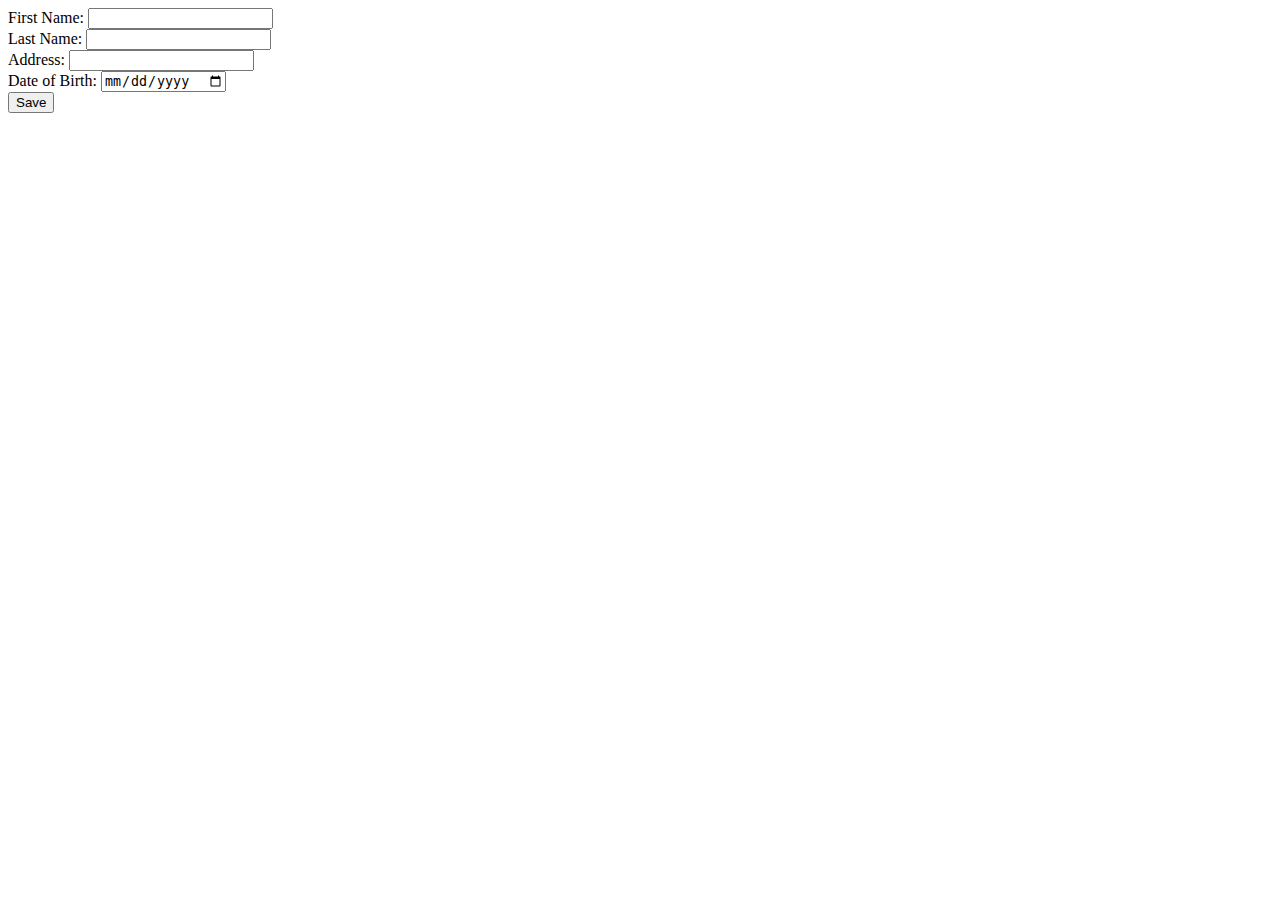
<file: src/main/resources/templates/add-employee.html>
<!DOCTYPE html>
<html lang="en">
<head>
    <meta charset="UTF-8">
    <title>Add Employee</title>
</head>
<body>
<form th:action="@{/save-employee}" method="post">
    <input type="hidden" name="id" th:value="${employee.id}" />

    <label for="fName">First Name:</label>
    <input type="text" id="fName" name="fName" th:value="${employee.fName}" /><br>

    <label for="lName">Last Name:</label>
    <input type="text" id="lName" name="lName" th:value="${employee.lName}" /><br>

    <label for="address">Address:</label>
    <input type="text" id="address" name="address" th:value="${employee.address}" /><br>

    <label for="dob">Date of Birth:</label>
    <input type="date" id="dob" name="dob" th:value="${employee.dob}" /><br>

    <input type="submit" value="Save">
</form>

</body>
</html>
</file>
